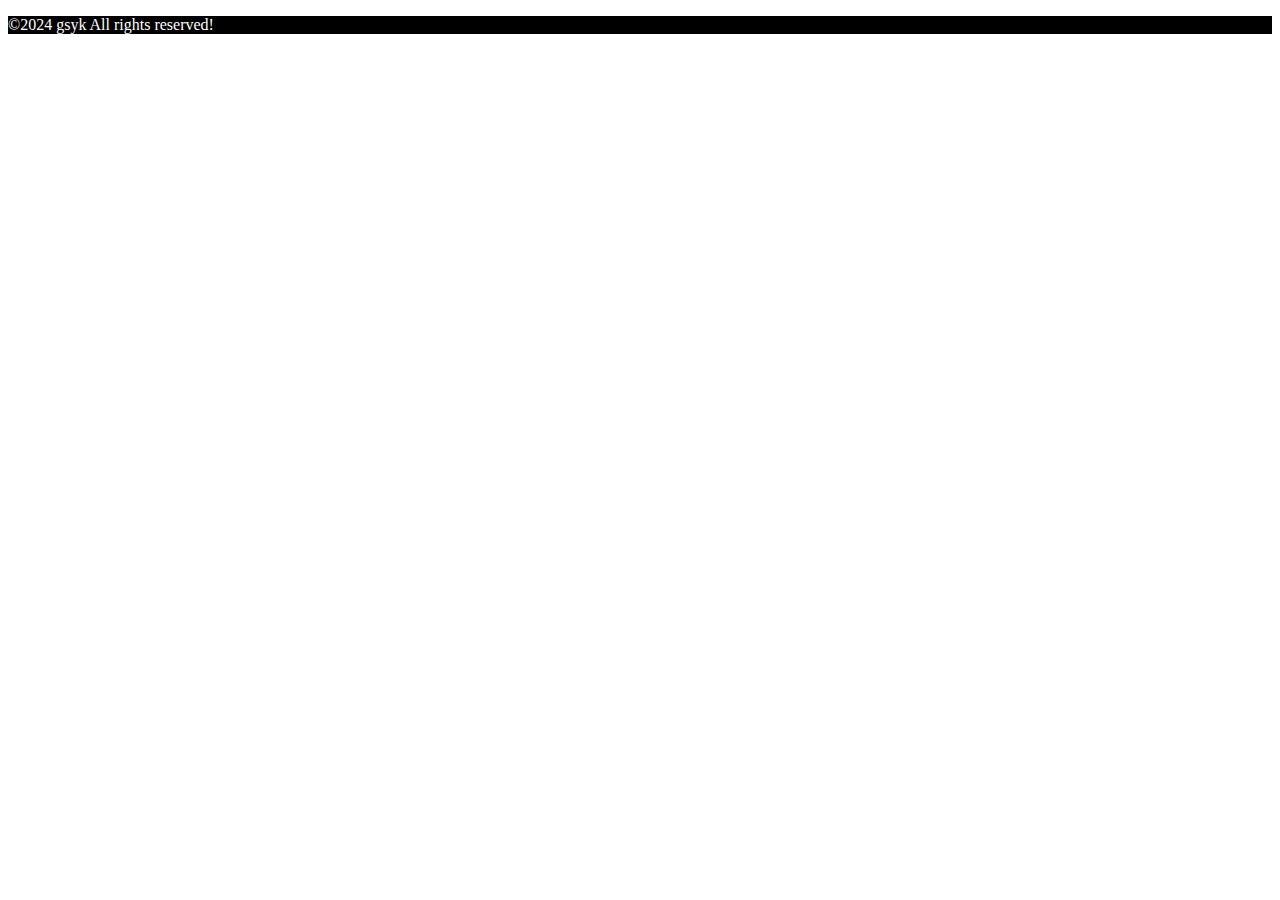
<file: footer.html>
<!DOCTYPE html>
<html>
<head>
<meta charset="UTF-8">
<title>Insert title here</title>
</head>
<body>
   <p style="margin-bottom:10px;background-color:black;color:white;text-align:left">&copy;2024 gsyk All rights reserved!</p>
   
</body>
</html>
</file>
